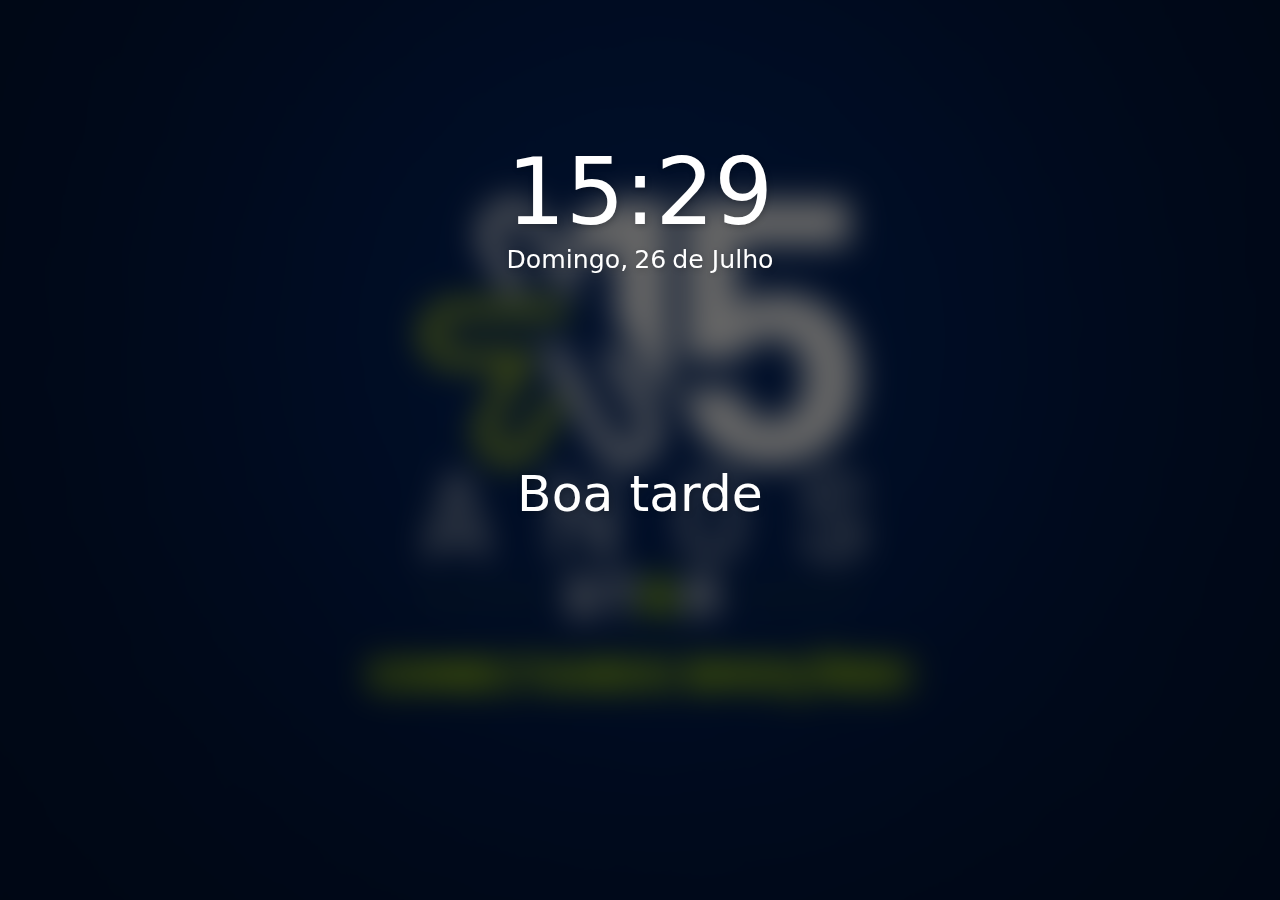
<file: pages/index.html>
<!DOCTYPE html>
<html lang="en">
  <head>
    <meta charset="UTF-8" />
    <meta
      name="viewport"
      content="width=device-width, initial-scale=1.0, viewport-fit=cover, maximum-scale=1.0, user-scalable=no"
    />
    <title>Novo separador</title>
    <link rel="stylesheet" href="../styles/_global.css" />
    <link rel="stylesheet" href="../styles/page.css" />

    <script src="../script/main.js" type="module" defer></script>
  </head>
  <body class="init loading">
    <div class="background">
      <div
        class="bg-image"
        style="background-image: url('../assets/wallpaper.png'); opacity: 1"
      ></div>
      <div class="background-blur"></div>
    </div>

    <main id="interface">
      <div id="time">
        <h1 id="digital">
          <span id="hours"></span>
          <span class="separator">:</span>
          <span id="minutes"></span>
          <span class="display-none" class="separator">:</span>
          <span class="display-none" id="seconds">22</span>
        </h1>
        <h1 id="fullDayWeek">
          <span id="dayOfWeek"></span>
          <span id="day"></span>
          <span id="month"></span>
        </h1>
      </div>
      <div id="weather">
        <h1 id="greet">
          <span id="greeting"></span>
        </h1>
        <h1 id="informations">
          <span id="first-information"></span>
          <span id="second-information"></span>
        </h1>
        <div id="image-weather">
          <img class="display-none" id="current-img" alt="weather" />
          <span id="current-temp"></span>
        </div>
      </div>
      <div id="other"></div>
    </main>
  </body>
</html>
</file>
<file: styles/_global.css>
* {
  margin: 0;
  padding: 0;
  box-sizing: border-box;
}

:root {
  --font-family: -apple-system, system-ui, Ubuntu, Roboto, "Open Sans",
    "Segoe UI", "Helvetica Neue";
  --font-size: 0.875em;
  --font-weight: 300;
  --font-weight-clock: 200;
  --text-shadow-alpha: 0.2;
  --clock-size: 1.2em;
  --searchbar-width: 30em;
  --searchbar-background-alpha: 0.1;
  --grid: "time" "weather" "other";
  --background-blur: 7px;
  --background-brightness: 0.75;
  --load-time-transition: 0ms;
  --links-width: 43em;
  --page-width: 1600px;
  --page-gap: 1em;
  --notes-width: 40em;
  --notes-background-alpha: 0.1;
}

body {
  touch-action: manipulation;
  user-select: none;
  -webkit-user-select: none;
}

body.loading > * {
  opacity: 0;
}

body.init #interface {
  transition: opacity var(--load-time-transition);
}

.display-none {
  display: none;
}
</file>
<file: styles/page.css>
@import "./time/day.css";
@import "./time/time.css";
@import "./weather/greeting.css";
@import "./weather/informations.css";
@import "./weather/weather.css";

.background {
  z-index: -1;
  position: fixed;
  width: 100%;
  height: 100%;
  min-height: 100vh;
  overflow: hidden;
  opacity: 0;
  transition: transform 0.4s, opacity 0.4s;
}

.background-blur,
.bg-image {
  transform: scale(1.1);
  position: absolute;
  width: 100%;
  height: 100%;
  background-size: cover;
  background-position: center center;
  transition: opacity 1s cubic-bezier(0.215, 0.61, 0.355, 1);
  filter: blur(15px) brightness(40%);
  z-index: 1;
}

.background-blur {
  z-index: 0;
}

#interface {
  position: relative;
  display: grid;
  width: 100%;
  gap: 1em;
  max-width: 1600px;
  min-height: 100dvh;
  padding: 4em 1em 6em;
  margin: 0 auto;
  box-sizing: border-box;
  will-change: transform;
  font-size: var(--font-size);
  font-weight: var(--font-weight) !important;
  font-family: var(--font-family);
  transition: opacity 00ms, transform 0.4s;
  text-shadow: 1px 2px 6px rgba(0, 0, 0, 0.2);
  grid-template-areas: "time" "weather" "other";
  color: #fff;
}

#other {
  grid-area: other;
  place-self: center;
  position: relative;
}
</file>
